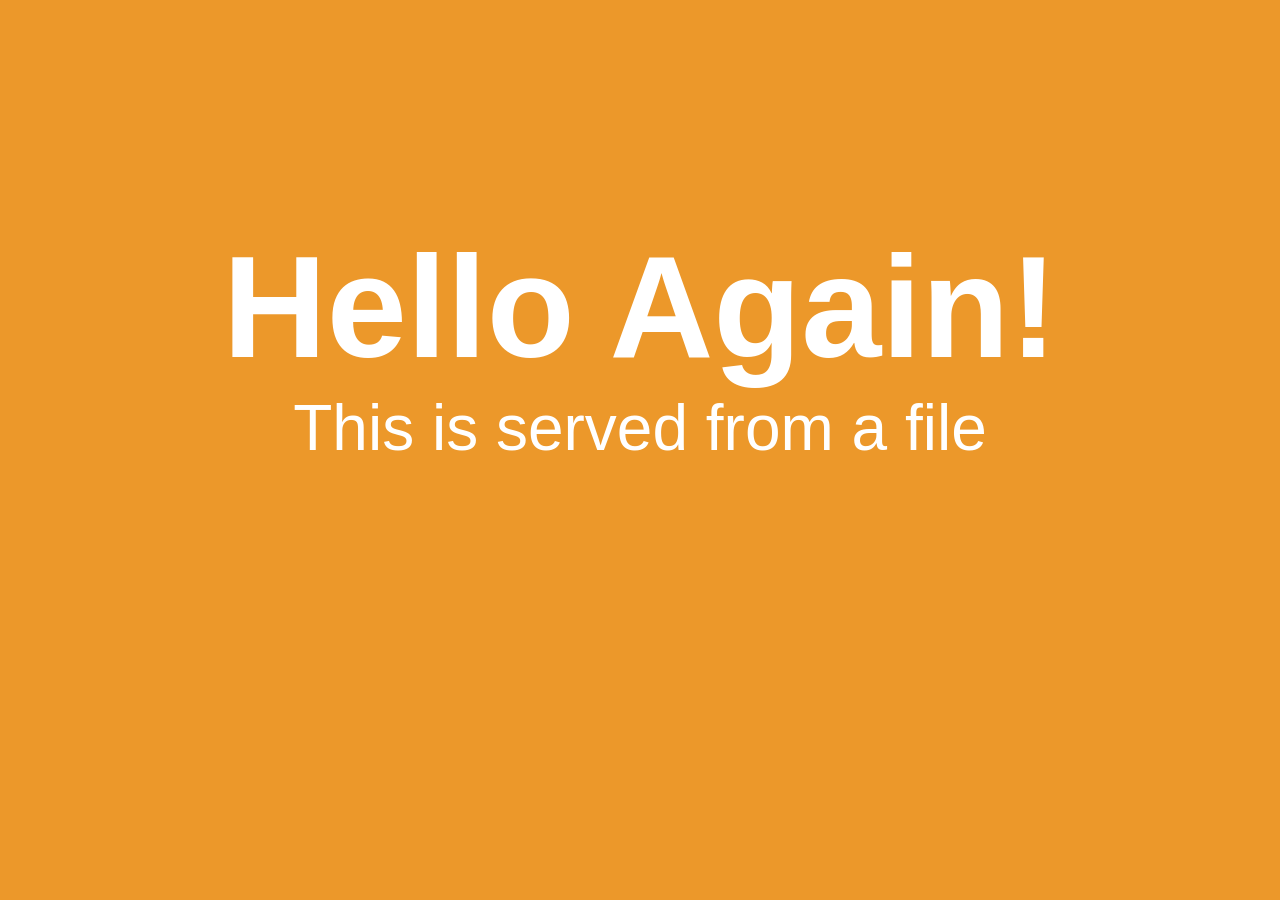
<file: first-server/index.html>
<!DOCTYPE html>
<!-- un fichier HTML que le serveur web renvoie.  -->
<head>
    <title>My Website</title>
    <style>
        * {
            margin: 0;
            padding: 0;
            box-sizing: border-box;
        }
/* to make body have 100% of the browser height - html et body */
        html {
            width: 100%;
            height: 100%;
        }

        body {
            width: 100%;
            height: 100%;
            position: relative; 
            background-color: rgb(236, 152, 42);
        }

        .center {
            width: 100%;
            height: 50%;
            margin: 0;
            position: absolute;
            top: 50%;
            left: 50%;
            transform: translate(-50%, -50%);
            color: white;
            font-family: "Trebuchet MS", Helvetica, sans-serif;
            text-align: center;
        }

        h1 {
            font-size: 144px;
        }

        p {
            font-size: 64px;
        }
    </style>
</head>

<body>
    <div class="center">
        <h1>Hello Again!</h1>
        <p>This is served from a file</p>
    </div>
</body>

</html>
</file>
